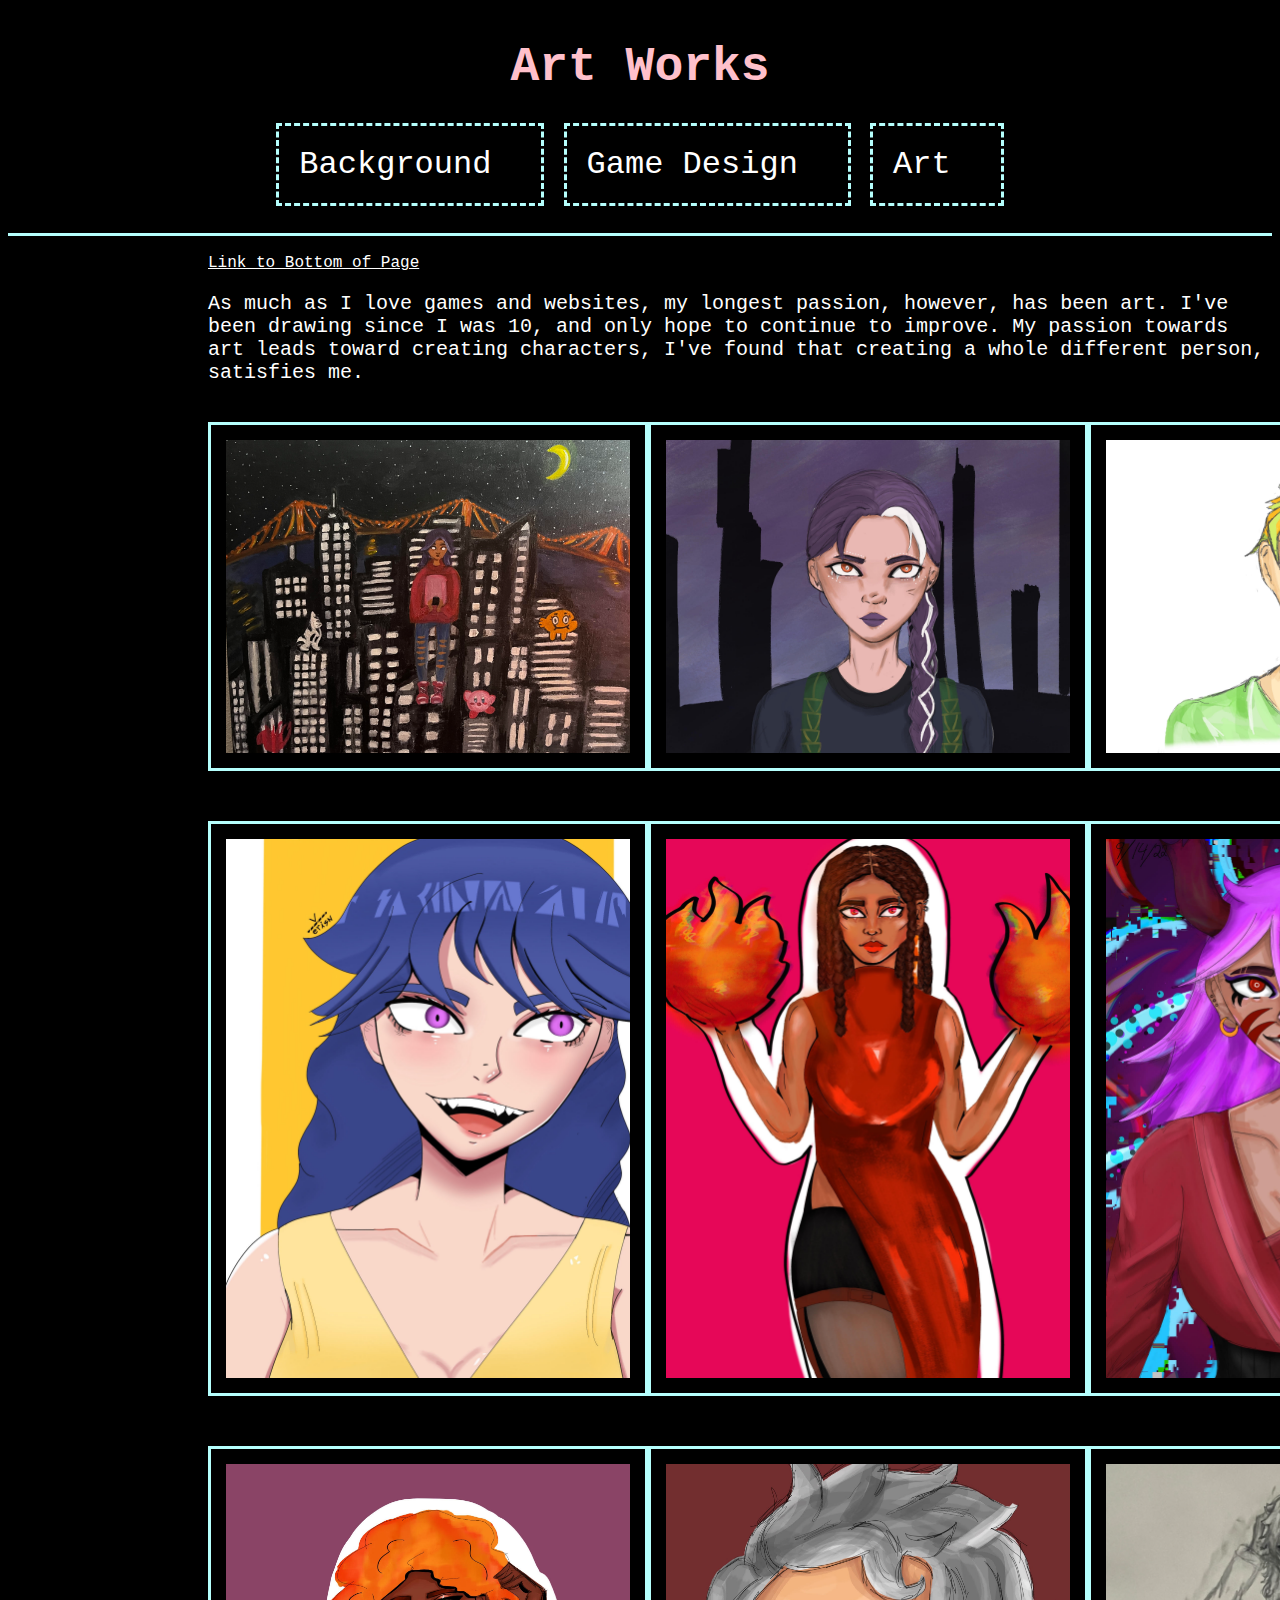
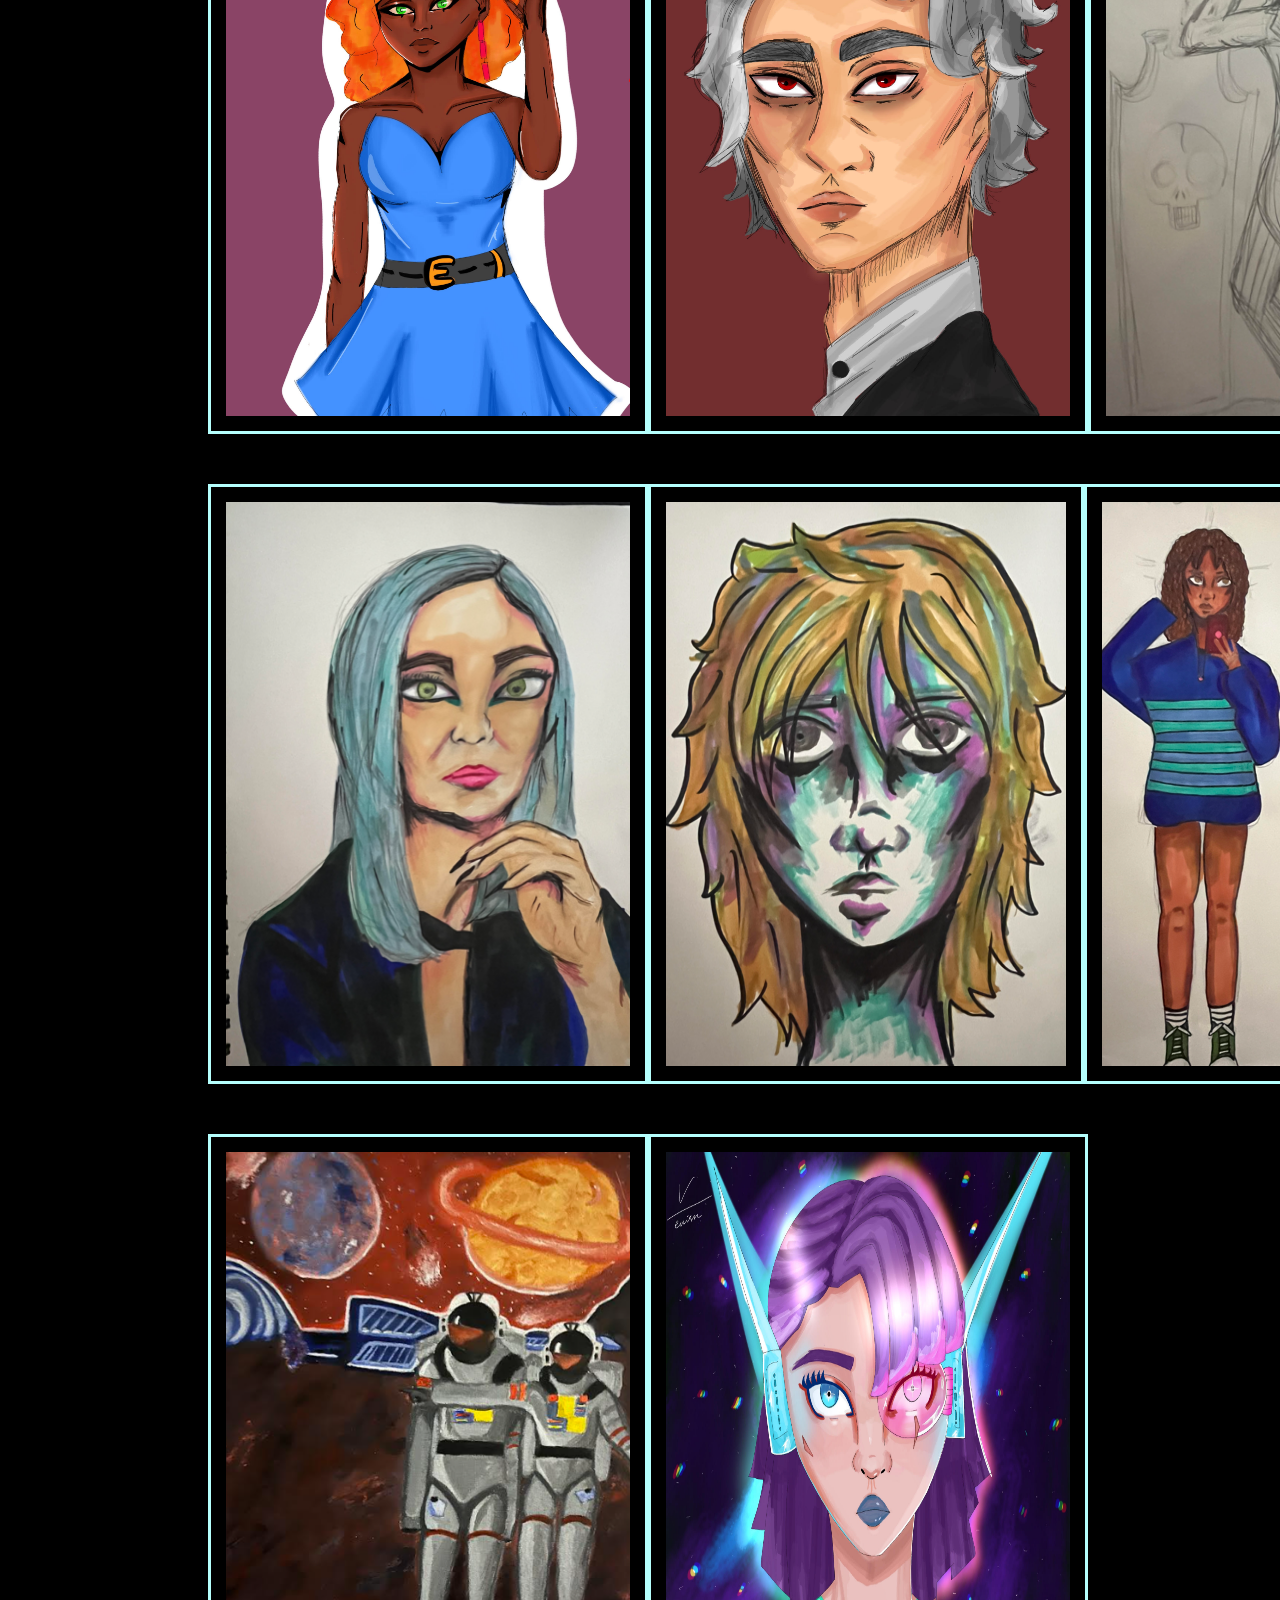
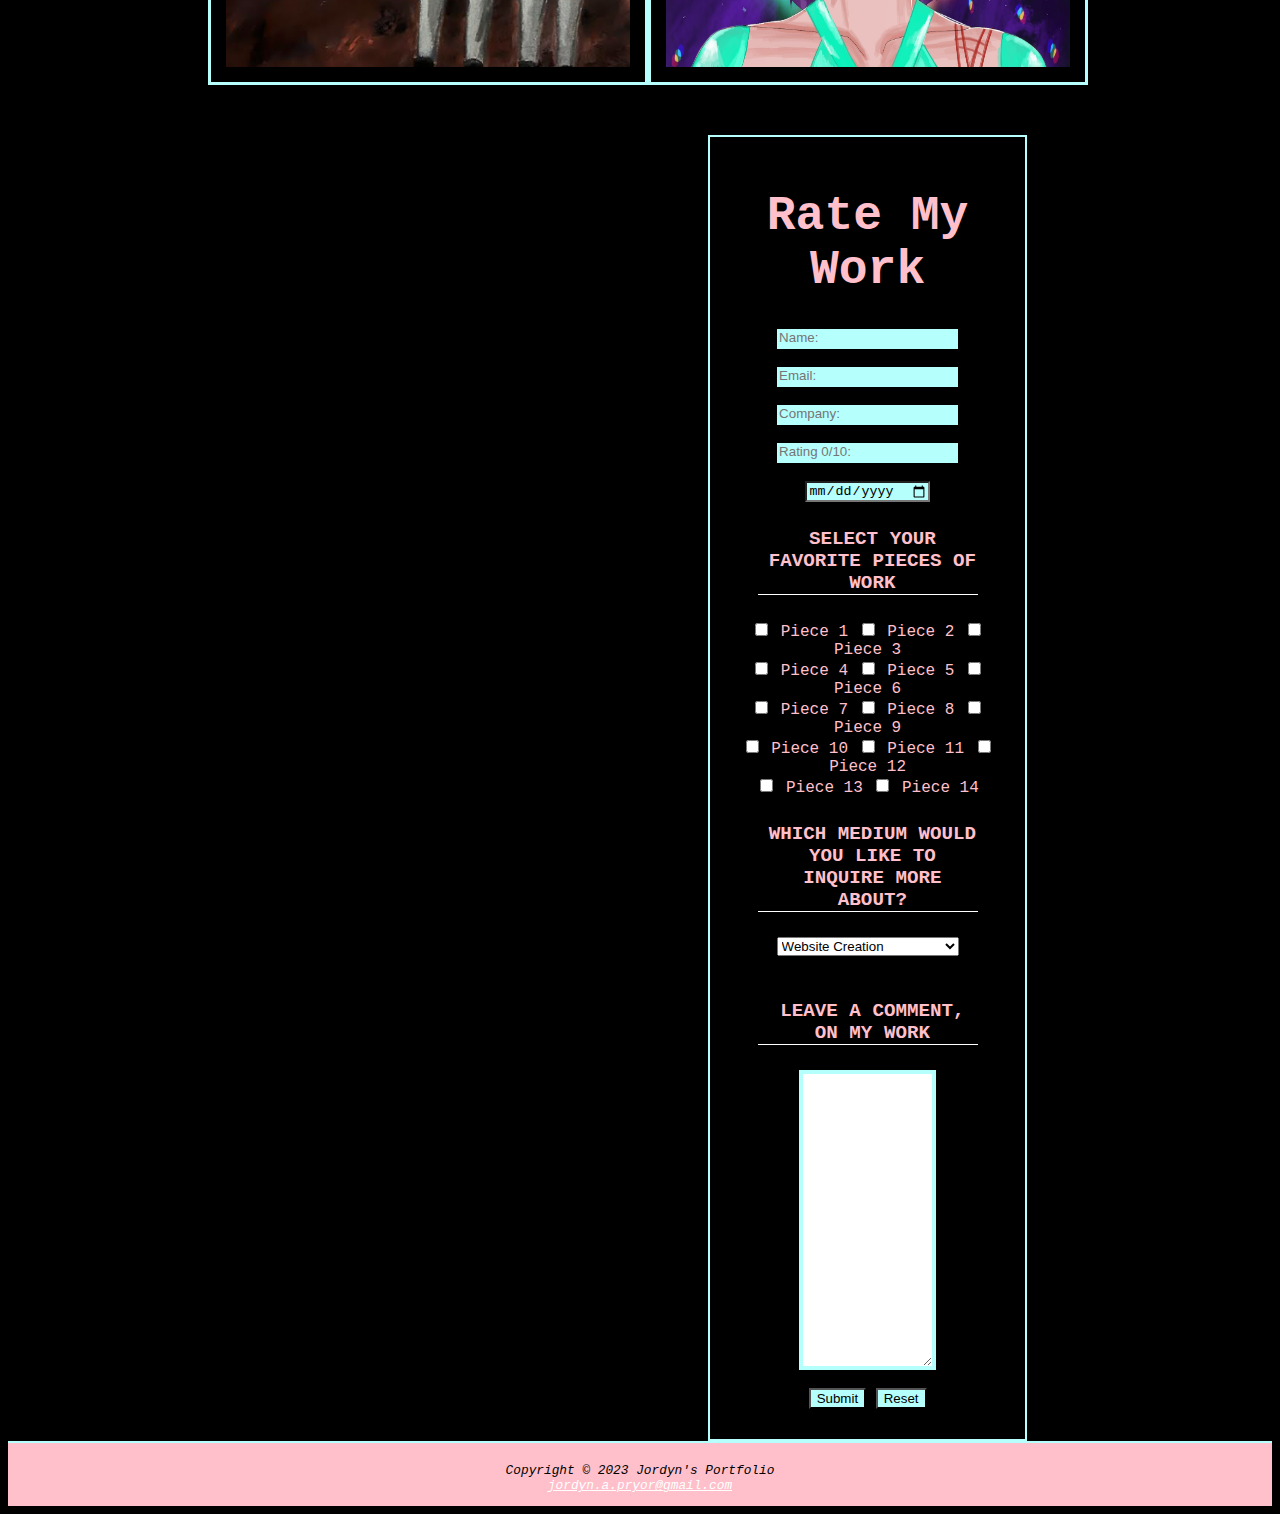
<file: art.html>
<!DOCTYPE html>
<html lang="en">
<head>
<title>Art Works</title>
<meta charset="utf-8">
<meta name ="description" content= "Jordyn Pryor's Portfolio">
<meta name ="author" content= "Jordyn Pryor">
<meta name ="viewport" content="width=device-width, initial-scale= 1.0">
<link href="portfolio.css" rel="stylesheet">
</head>
<body>
<div id="wrapper">
  <header>
     <h1> Art Works </h1>
  </header>
  <main>
  <nav>
    <div id="center">
	  <a href="index.html">Background</a>
      <a href="gamedesign.html">Game Design</a>
      <a href="art.html">Art</a>
	</div>
  </nav>
  <br>
   <a href="#Bottom">Link to Bottom of Page</a>
   <br>
  <p> As much as I love games and websites, my longest passion, however, has been art. I've been drawing since I was 10, and only hope to continue to improve.
  My passion towards art leads toward creating characters, I've found that creating a whole different person, satisfies me.</p>
  <br>
  
  <div id="artworks">
  <div class="row">
  <img src="draw4.png" alt="painting of a girl sitting on the city">
  <img src="pic2.jpg" alt="digital artwork of an oc">
  <img src="pic3.jpg" alt="digital artwork of an oc">
  </div>
  <div class="row">
  <img src="pic1.jpg" alt="digital artwork of an oc">
  <img src="pic7.jpg" alt="digital artwork of an oc">
  <img src="pic5.jpg" alt="digital artwork of an oc with a staticy background">
   </div>
   <div class="row">
  <img src="pic6.jpg" alt="digital artwork of an oc">
  <img src="pic8.jpg" alt="digital artwork of an oc">
  <img src="draw1.png" alt="physical sketch of a man">
   </div>
   <div class="row">
  <img src="draw2.png" alt="drawing of Camille L'Esoabaye from 'The Fall of the House of Usher'">
  <img src="draw7.png" alt="drawing of an oc, focusing on using different colors to shade">
  <img src="draw5.png" alt="drawing from a photo reference">
   </div>
   <div class="row">
  <img src="draw11.png" alt="painting of astronauts">
  <img src="pic4.jpg" alt="a digital artwork of an oc">
  </div>
  </div>
<fieldset>
<h1> Rate My Work </h1>
 
   <form id="names">
<input type= "text" id="fullname" name="fullname" placeholder="Name:">
<br>
<br>
<input type= "email" id="email" name="email" placeholder="Email:">

<br>
<br>
<input type= "text" id="company" name="email" placeholder="Company:">

<br>
<br>
<input type= "text" id="rating" name="email" placeholder="Rating 0/10:">
<br>
<br>
<input type= "date" id="date" name="email">
</form>

<form id="music">
<h4>Select Your Favorite Pieces of Work</h4>
<input type ="checkbox">
<label>Piece 1</label> 

<input type ="checkbox"> 
<label>Piece 2</label>


<input type ="checkbox">
<label>Piece 3</label>

<br>
<input type ="checkbox">
<label>Piece 4</label> 

<input type ="checkbox">
<label>Piece 5</label>
<input type ="checkbox">
<label>Piece 6</label> 

<br>
<input type ="checkbox" >
<label>Piece 7</label> 

<input type ="checkbox" > 
<label>Piece 8</label>


<input type ="checkbox">
<label>Piece 9</label>
<br>

<input type ="checkbox" >
<label>Piece 10</label> 

<input type ="checkbox">
<label>Piece 11</label>
 
<input type ="checkbox" >
<label>Piece 12</label> 
<br>
<input type ="checkbox" >
<label>Piece 13</label> 
<input type ="checkbox" >
<label>Piece 14</label>
</form>


<form>
<h4> Which Medium Would You Like to Inquire More About?</h4>
<select name="locations">
<option >Website Creation</option>
<option>Game Design</option>
<option>Art Works</option>
<option>Anywhere and Everywhere</option>
</select>

</form>
<br>
<h4> Leave a comment, 
   on my work </h4>
<textarea id="text" rows="4" cols="50"></textarea>
<br>
<br>
<form>
<button type= "submit" onclick= "alert('Thanks for Submitting')">Submit</button>
<input type= "submit" onclick= "alert('Resetting Form')" value="Reset">
</form>
</fieldset>
</main>
</div>
 
  <a id="Bottom"></a>
  <footer>
Copyright &copy; 2023 Jordyn's Portfolio<br>
<a href="mailto:jordyn.a.pryor@gmail.com">jordyn.a.pryor@gmail.com</a>
  </footer>
</body>
</html>
</file>
<file: portfolio.css>
* { box-sizing: border-box; }
body { background-color: black;
       color: pink;
	   font-family: "Lucida Console", "Courier New", monospace;
	   

	   
}  


#wrapper{
margin:0;}
header { background-color: black; 
         color: pink;
padding-bottom:20px;		 
}
header a { text-decoration: none; }
header a:link       { color: pink; }
header a:visited { color: pink; }
header a:hover     { color: pink; }
h1 { font-size: 2em; 
text-align:center;
}
h2 { color: pink; 
font-size:2em;}
h3, dt { color: pink; }
h4 { background-color: black;
     font-size: 1.2em;
	 padding-left: .5em;
	 padding-bottom: 0; 
	 text-transform: uppercase; 
	 border-bottom: 1px solid  white;
	 clear: left;  
} 
p{color:white;
font-size:20px;}

nav a {text-decoration: none;
color:white; }
nav a:link       { color: white; }
nav a:visited { color: pink; }
nav a:hover     { color: pink; }

a:link{color:white;}
a:visited{color:pink;}
a:hover{color:pink}


#center a{border:3px dashed #B5FFFD;
padding:20px;
padding-right:50px;

}
#center{text-align:center;
font-size:2em;
margin-left:-200px;
border-bottom:3px solid #B5FFFD;
padding-bottom:50px;}

.details { padding-left: 20%;
           padding-right: 20%;
           overflow: auto;
}

footer { background-color: pink;
         font-size: .80em;
		 font-style: italic;
		 text-align: center;
		 padding-bottom: 1em;
		 border-top: 2px solid #B5FFFD;
		 color:black;
		 padding-top:20px;
}

#mobile{display:inline;}
#desktop{display:none;}

@media (min-width: 600px)
{
header{
padding-left: 0;}
h1{font-size:3em;}
nav ul{ display:flex;
		flex-direction:row;
		flex-wrap:nowrap;
		justify-content: space-around;}
		nav ul li{border-bottom:none;}
		#flow{display:flex;
		flex-direction:row;}
		#mobile{display:none;}
		#desktop{display:inline;}
		.details{display:flex;
		flex-direction:row;}
		h4{margin-left:10%;
		margin-right:10%;}
}

.container {
	padding: 2rem;
}
.slider-wrapper {position:relative;
max-width:48rem;
margin: 0 auto}

.slider {
	display: flex;
	aspect-ratio: 16/9;
	overflow-x: auto;
	scrollbar-width:none;
	scroll-snap-type: x mandatory;
	scroll-behavior:smooth;
	box-shadow: 0 1.5rem 3rem -0.75rem hsla(0,0%,0%, 0.25);
	border-radius: 0.5rem;
	
}

.slider img{

	flex: 1 0 100%;
	scroll-snap-align:start;
	object-fit:cover;
}

.slider-nav a {
	width:0.5rem;
	height:0.5rem;
	border-radius:50%;
	background-color:#fff;
	opacity: 0.75;
	transition: opacity ease 250ms;

}


.slider-nav {display:flex;
column-gap:1rem;
position:absolute;
bottom: 1.25rem;
left:50%;
transform: translateX(-50%);
z-index: 1;
}
@media (min-width: 1024px)
{
header{grid-area:header;}
nav{grid-area:nav;}
main{grid-area:main;}
footer{grid-area:footer;}

#wrapper{display:grid;
grid-template:
"header header"
"nav main"
"footer footer"
/200px;}
nav ul{display:flex;
flex-direction:column;}


table, th, td{border: 5px solid #B5FFFD;
margin:auto;
height:50px;
font-size:15px;
padding:0;}

table{width:90%}

td{padding:10px;}

td img{border:none}

input[type="text"] {
	border:none;
	border-bottom:3px solid #B5FFFD;
}
input[type="email"] {
	border:none;
	border-bottom:3px solid #B5FFFD;
}


img{border: 3px solid #B5FFFD;
padding:15px;
width:80%;
height:auto;
display:block;}
.row{display:flex;
padding-bottom:50px;}

#artworks{width:550px;
height:auto;
}

fieldset{margin:auto;
	width:30%;
	text-align:center;
border: 2px solid #B5FFFD;
padding:20px;
margin-left:500px;
padding-bottom:30px;
}

#text{width:50%;
height:300px;
overflow:auto;
vertical-align:top;
word-wrap:break-word;
border: 4px solid #B5FFFD}


#location{text-align:center;}


button{background-color:#B5FFFD;}

input{background-color:#B5FFFD;}

td video{width:100%;}

td img{width:100%;}

}
</file>
